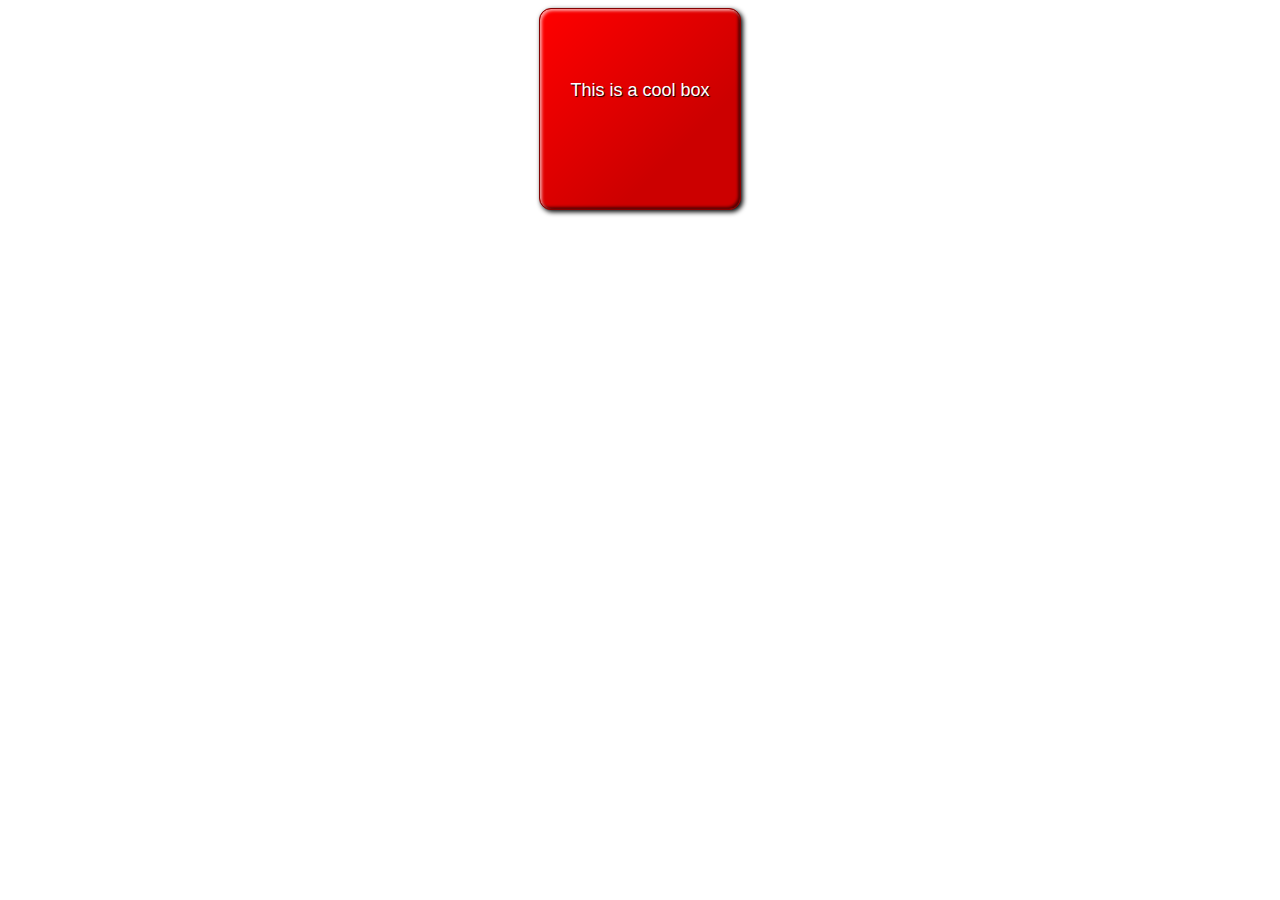
<file: index.html>
<!-- 
Name: Siraj Baral
File: index.html
Date: 20 Fabruary 2024
Cool box
-->
<!DOCTYPE html>
<html lang="en-US">
  <head>
    <meta charset="utf-8">
    <meta name="viewport" content="width=device-width">
    <title>Cool box</title>
    <link rel="stylesheet" href="style.css">
    
  </head>
  <body>
      <div>This is a cool box</div>
  </body>
</html>
</file>
<file: style.css>
html {
  font-family: sans-serif;
}

/* Your CSS below here */

div {
  width: 200px;
  height: 200px;
  margin: auto;
  line-height: 9;
  text-align: center;
  font-size: 18px;
  color: white;
  text-shadow: 1px 1px 1px black;
  border-radius: 12px;
  border: 1px solid #840202;
  background-color: red;
  background-image: linear-gradient(to top left,
      rgba(0, 0, 0, 0.2),
      rgba(0, 0, 0, 0.2) 30%,
      rgba(0, 0, 0, 0));
  box-shadow: inset 2px 2px 3px rgba(255, 255, 255, 0.6),
    inset -2px -2px 3px rgba(0, 0, 0, 0.6), 2px 2px 5px black;
}
</file>
